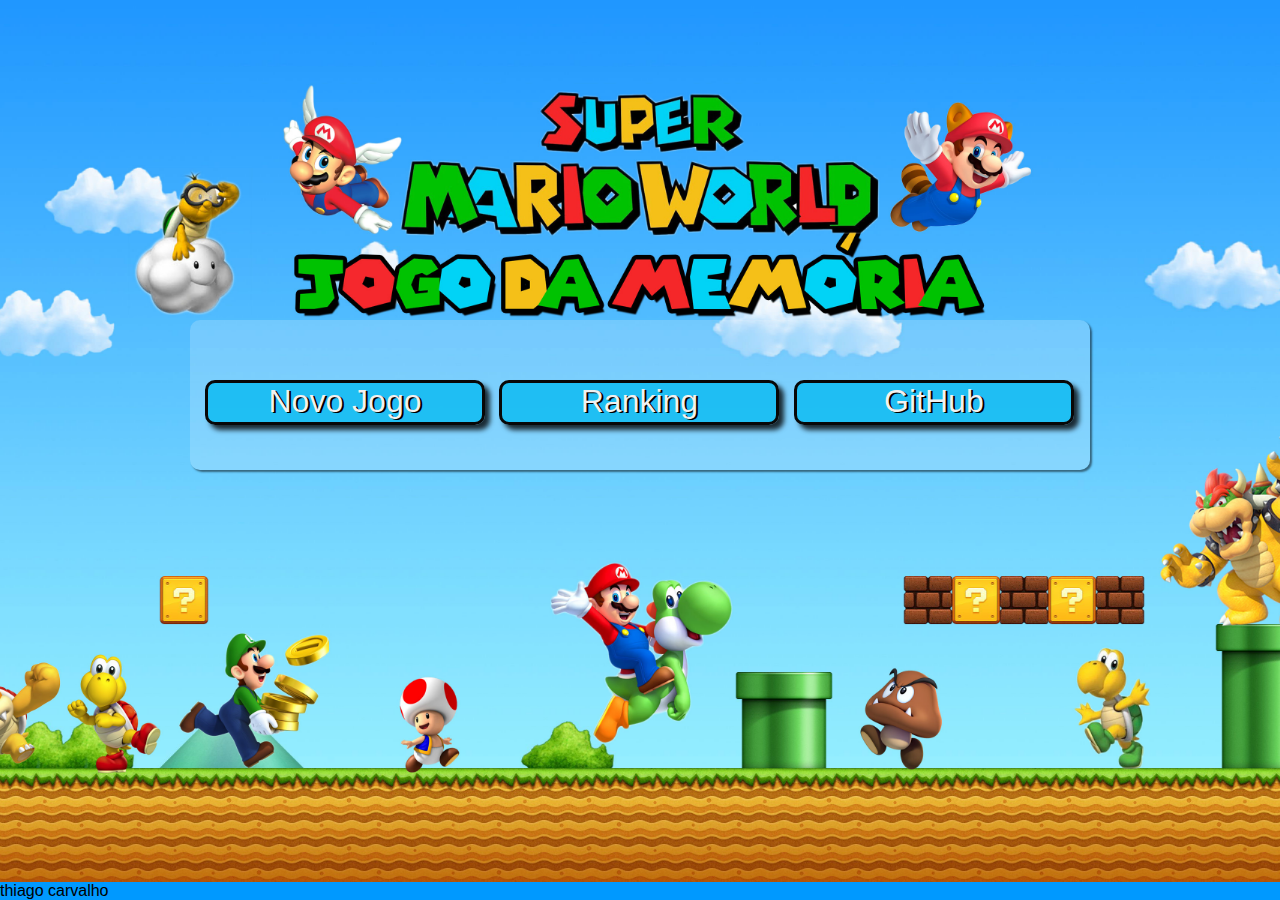
<file: index.html>
<!DOCTYPE html>
<html lang="en">
<head>
    <meta charset="UTF-8">
    <meta name="viewport" content="width=device-width, initial-scale=1.0">
    <meta http-equiv="X-UA-Compatible" content="ie=edge">
<link rel="stylesheet" href="_css/normalize.css">
<link rel="stylesheet" href="_css/reset.css">
<link rel="stylesheet" href="_css/style_home.css">


    <title>Jogo da Memoria</title>
</head>
<body class="app">
<header class="cabecalho"></header>
<section class="conteudo">
    
     <div class="bloco_principal">
        <nav class="nav_menu">
            <!-- index.html -->
            <button class="button_menu"><a href="game.html">Novo Jogo</a></button>
            <button class="button_menu"><a href="ranking.html">Ranking</a></button>
            <button class="button_menu"><a href="game.html">GitHub</a></button>
        </nav>
    </div>


</section>    
<footer class="rodape">thiago carvalho</footer>


<script src="_js/fontawesome.all.min.js"></script>
<script src="_js/script_home.js"></script>
</body>
</html>
</file>
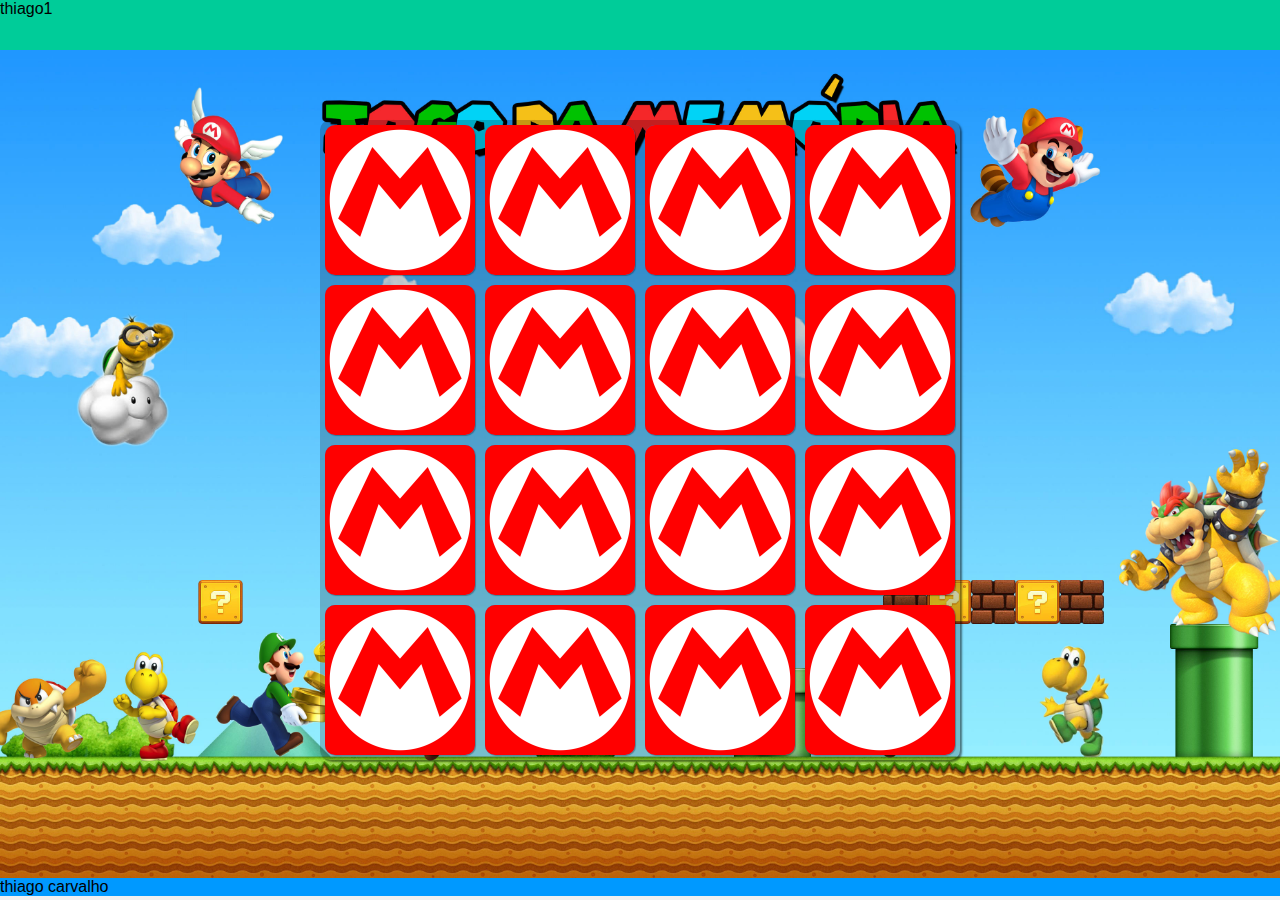
<file: game.html>
<!DOCTYPE html>
<html lang="en">
<head>
    <meta charset="UTF-8">
    <meta name="viewport" content="width=device-width, initial-scale=1.0">
    <meta http-equiv="X-UA-Compatible" content="ie=edge">
<link rel="stylesheet" href="_css/normalize.css">
<link rel="stylesheet" href="_css/reset.css">
<link rel="stylesheet" href="_css/style.css">


    <title>Jogo da Memoria</title>
</head>
<body class="app">
<header class="cabecalho">thiago1</header>
<section class="conteudo">
    
     <div class="bloco_principal">

        <!-- index.html -->
        <section class="memory-game">
                <div class="memory-card" data-framework='mario_S'>
                    <img class="front-face" src="_img/mario_S.jpg" alt="Face da Carta">
                    <img class="back-face" src="_img/back.png" alt="Verso da Carta">
                    </div>
                    <div class="memory-card" data-framework='images111'>
                    <img class="front-face" src="_img/images111.jpg" alt="Face da Carta">
                    <img class="back-face" src="_img/back.png" alt="Verso da Carta">
                    </div>
                    <div class="memory-card" data-framework='luigi_yoshi'>
                    <img class="front-face" src="_img/luigi_yoshi.jpg" alt="Face da Carta">
                    <img class="back-face" src="_img/back.png" alt="Verso da Carta">
                    </div>
                    <div class="memory-card" data-framework='tartaruga-vermelho'>
                    <img class="front-face" src="_img/tartaruga-vermelho.png" alt="Face da Carta">
                    <img class="back-face" src="_img/back.png" alt="Verso da Carta">
                    </div>
                    <div class="memory-card" data-framework='tartaruga'>
                    <img class="front-face" src="_img/tartaruga.jpg" alt="Face da Carta">
                    <img class="back-face" src="_img/back.png" alt="Verso da Carta">
                    </div>
                    <div class="memory-card" data-framework='front'>
                    <img class="front-face" src="_img/front.jpg" alt="Face da Carta">
                    <img class="back-face" src="_img/back.png" alt="Verso da Carta">
                    </div>
                    <div class="memory-card" data-framework='bowser'>
                    <img class="front-face" src="_img/bowser.jpg" alt="Face da Carta">
                    <img class="back-face" src="_img/back.png" alt="Verso da Carta">
                    </div>
                    <div class="memory-card" data-framework='super_mario_cake'>
                    <img class="front-face" src="_img/super_mario_cake.jpg" alt="Face da Carta">
                    <img class="back-face" src="_img/back.png" alt="Verso da Carta">
                    </div>
                    <div class="memory-card" data-framework='mario_S'>
                    <img class="front-face" src="_img/mario_S.jpg" alt="Face da Carta">
                    <img class="back-face" src="_img/back.png" alt="Verso da Carta">
                    </div>
                    <div class="memory-card" data-framework='images111'>
                    <img class="front-face" src="_img/images111.jpg" alt="Face da Carta">
                    <img class="back-face" src="_img/back.png" alt="Verso da Carta">
                    </div>
                    <div class="memory-card" data-framework='luigi_yoshi'>
                    <img class="front-face" src="_img/luigi_yoshi.jpg" alt="Face da Carta">
                    <img class="back-face" src="_img/back.png" alt="Verso da Carta">
                    </div>
                    <div class="memory-card" data-framework='tartaruga-vermelho'>
                    <img class="front-face" src="_img/tartaruga-vermelho.png" alt="Face da Carta">
                    <img class="back-face" src="_img/back.png" alt="Verso da Carta">
                    </div>
                    <div class="memory-card" data-framework='tartaruga'>
                    <img class="front-face" src="_img/tartaruga.jpg" alt="Face da Carta">
                    <img class="back-face" src="_img/back.png" alt="Verso da Carta">
                    </div>
                    <div class="memory-card" data-framework='front'>
                    <img class="front-face" src="_img/front.jpg" alt="Face da Carta">
                    <img class="back-face" src="_img/back.png" alt="Verso da Carta">
                    </div>
                    <div class="memory-card" data-framework='bowser'>
                    <img class="front-face" src="_img/bowser.jpg" alt="Face da Carta">
                    <img class="back-face" src="_img/back.png" alt="Verso da Carta">
                    </div>
                    <div class="memory-card" data-framework='super_mario_cake'>
                    <img class="front-face" src="_img/super_mario_cake.jpg" alt="Face da Carta">
                    <img class="back-face" src="_img/back.png" alt="Verso da Carta">
                    </div>
                                               

     
        </section>
    </div>


</section>    
<footer class="rodape">thiago carvalho</footer>


<script src="_js/fontawesome.all.min.js"></script>
<script src="_js/script.js"></script>
</body>
</html>
</file>
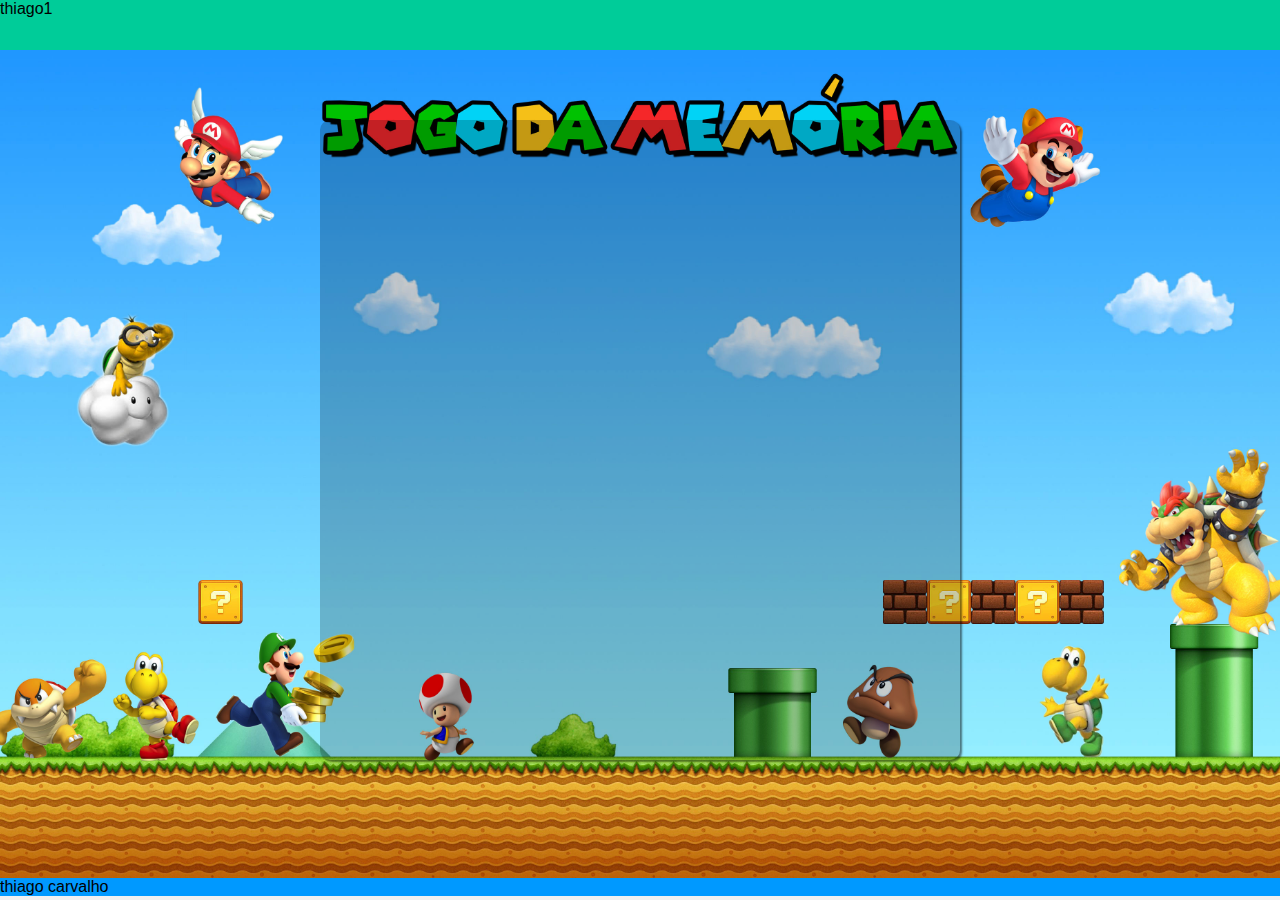
<file: ranking.html>
<!DOCTYPE html>
<html lang="en">
<head>
    <meta charset="UTF-8">
    <meta name="viewport" content="width=device-width, initial-scale=1.0">
    <meta http-equiv="X-UA-Compatible" content="ie=edge">
<link rel="stylesheet" href="_css/normalize.css">
<link rel="stylesheet" href="_css/reset.css">
<link rel="stylesheet" href="_css/style.css">


    <title>Jogo da Memoria</title>
</head>
<body class="app">
<header class="cabecalho">thiago1</header>
<section class="conteudo">
    
     <div class="bloco_principal">

        <!-- index.html -->
       
    </div>


</section>    
<footer class="rodape">thiago carvalho</footer>


<script src="_js/fontawesome.all.min.js"></script>
<script src="_js/script.js"></script>
</body>
</html>
</file>
<file: _css/style_home.css>
* {
    padding: 0;
    margin: 0;
    box-sizing: border-box;
  }

.app {
    background: #f1f1f1;
    display: grid;  
    font-family: Arial, Helvetica, sans-serif;
    grid-template-areas: 
        "cabecalho"
        "conteudo"
        "rodape";
    grid-template-columns: auto;
    grid-template-rows: 0px 98vh  auto; 
    background: url('../_img/bg_home1.jpg') center / cover no-repeat;
    
}
.cabecalho {
    background: rgba(249, 250, 250, 0.2);
    grid-area: cabecalho;
    grid-column: 1 / 1;
    grid-row: 1 / 2;
}
 
.conteudo {
    grid-area: conteudo;
    grid-column: 1 / 1;
    grid-row: 2 / 2;
}
.bloco_principal{
    background: rgba(249, 250, 250, 0.2);
    display: block;
    width: 900px;
    height: 150px;
    border-radius: 10px;
    margin: 320px auto;
    box-shadow:  2px 2px 2px rgba(0,0,0,.5);
    
   
}
.nav_menu{
    padding-left: 5px;

}
button.button_menu{
    font-size: 2em;
    text-shadow: 2px 1px #000;
    padding-bottom: 2px;
    margin-top: 60px;
    max-width: 280px;
    margin-left: 10px;
    width: 100%;
    max-height: 50px;
    height: 100%;
    background-color: rgba(9, 186, 240, 0.808);
    box-shadow: 5px 5px 5px rgba(0,0,0,.8);
    color: rgb(235, 247, 236);
    border: 3px solid #080808;
    transition-duration: 1s;
}
button.button_menu {
    border-radius: 10px;
    text-decoration: none;
    cursor: pointer;
    transition: all .3s;
}
button.button_menu a{
    color: #f1f1f1;
}

.button_menu:hover{
    background-color: rgba(4, 247, 57, 0.808);
   
}

.rodape {
    background: #0099ff;
    grid-area: rodape;
    
  
    
}
</file>
<file: _css/style.css>
* {
    padding: 0;
    margin: 0;
    box-sizing: border-box;
  }

.app {
    background: #f1f1f1;
    display: grid;  
    font-family: Arial, Helvetica, sans-serif;
    grid-template-areas: 
        "cabecalho"
        "conteudo"
        "rodape";
    grid-template-columns: auto;
    grid-template-rows: 50px 92vh  auto; 
}

.cabecalho {
    background: #00cc99;
    grid-area: cabecalho;
}
 
.conteudo {
    background: #ff8080;
    grid-area: conteudo;
    background: url('../_img/game.jpg') center / cover no-repeat;
    grid-column: 1 / 1;
    grid-row: 2 / 3;
    
}
.bloco_principal{
    background: rgba(0, 0, 0, 0.2);
    display: block;
    width: 640px;
    height: 640px;
    border-radius: 10px;
    margin: 70px auto;
    box-shadow:  2px 2px 2px rgba(0,0,0,.5);
    
   
}

.rodape {
    background: #0099ff;
    grid-area: rodape;
    
  
    
}


.memory-game {
    width: 640px;
    height: 640px;
    margin: auto;
    display: flex;
    flex-wrap: wrap;
    perspective: 1000px;
  }

  .memory-card {
    width: calc(25% - 10px);
    height: calc(25% - 10px);
    margin: 5px;
    position: relative;
    box-shadow: 1px 1px 1px rgba(0,0,0,.3);
    transform: scale(1);
    border-radius: 10px;
    transform-style: preserve-3d;
    transition: transform .5s;

  }
  .memory-card:active {
    transform: scale(0.97);
    transition: transform .2s;
  }

  
  .front-face,
  .back-face {
    width: 100%;
    height: 100%;
    position: absolute;
    border-radius: 10px;
    background: #1C7CCC;
    backface-visibility: hidden;
  }

  .memory-card.flip {
    transform: rotateY(180deg);
  }
  .front-face {
    transform: rotateY(180deg);
  }
</file>
